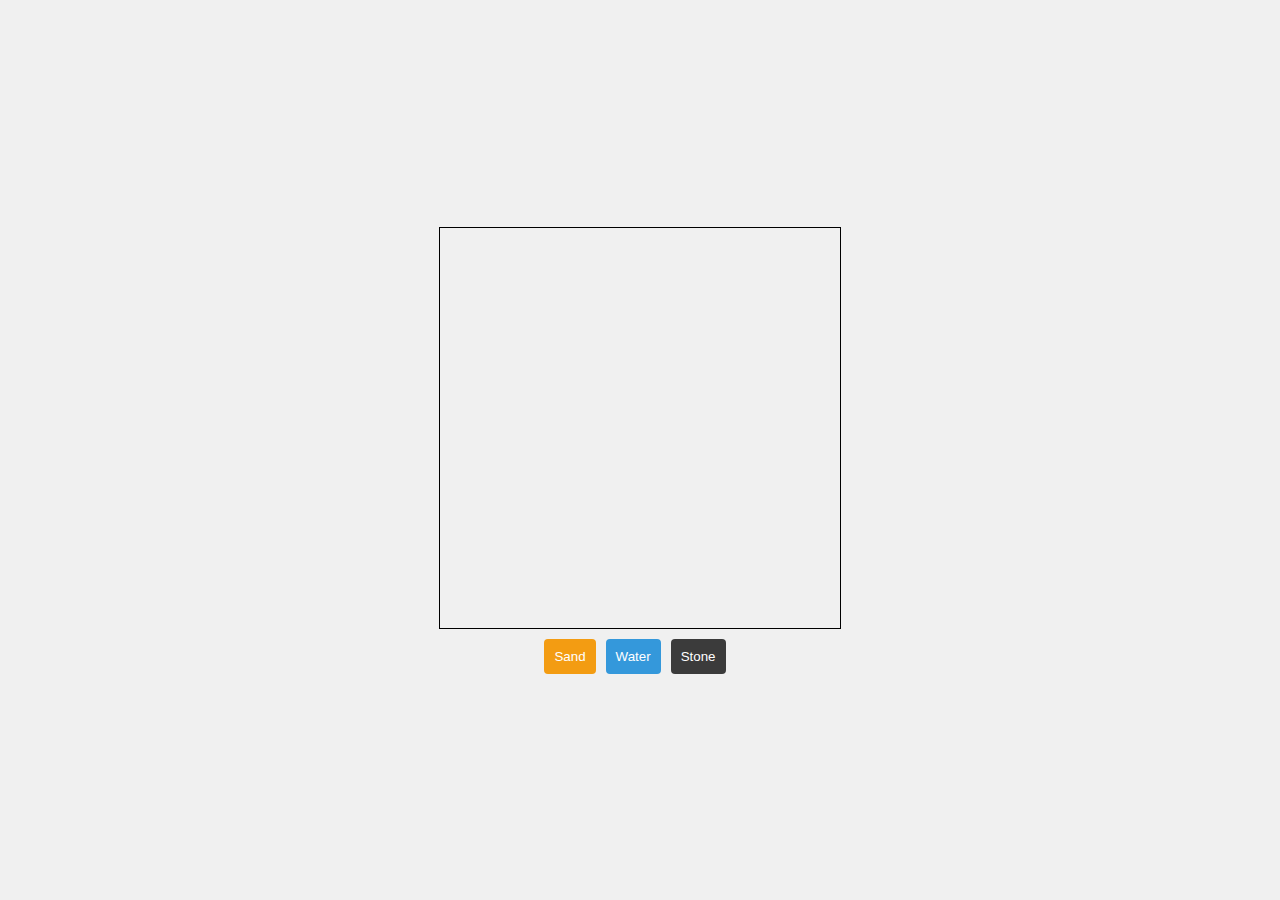
<file: index.html>
<!DOCTYPE html>

<link rel="stylesheet" type="text/css" href="css.css">

<body>
    <div id="container">
        <canvas id="myCanvas" width="100" height="100"></canvas>
        
        <div id="buttonContainer">
            <button class="yellow-button" id="sand-button">Sand</button>
            <button class="blue-button" id="water-button">Water</button>
            <button class="grey-button" id="stone-button">Stone</button>
        </div>
</body>

<script src="js.js"></script>
</file>
<file: css.css>
body {
    margin: 0;
    display: flex;
    align-items: center;
    justify-content: center;
    height: 100vh;
    background-color: #f0f0f0;
}

canvas {
    width: 400px;   /* Tatsächliche Breite des Canvas */
    height: 400px;  /* Tatsächliche Höhe des Canvas */
    border: 1px solid #000;
    image-rendering: pixelated;
}

#container {
    display: flex;
    flex-direction: column;
    align-items: center;
  }

#buttonContainer{
    margin-top: 10px;
    display: flex;
    flex-direction: row;
    align-items: center;
}

  .blue-button {
    background-color: #3498db;
    color: #fff;
    border: none;
    padding: 10px;
    border-radius: 4px;
    cursor: pointer;
    transition: background-color 0.3s ease;
    width: 100%;
    box-sizing: border-box;
  }

  .yellow-button {
    background-color: #f39c12;
    color: #fff;
    border: none;
    padding: 10px;
    border-radius: 4px;
    cursor: pointer;
    transition: background-color 0.3s ease;
    width: 100%;
    box-sizing: border-box;
    margin-right: 10px;
  }

  .grey-button{
    background-color: #3b3b3b;
    color: #fff;
    border: none;
    padding: 10px;
    border-radius: 4px;
    cursor: pointer;
    transition: background-color 0.3s ease;
    width: 100%;
    box-sizing: border-box;
    margin-right: 10px;
    margin-left: 10px;
  }

  .blue-button:hover {
    background-color: #2980b9;
  }

  .yellow-button:hover {
    background-color: #f38612;
  }

  .grey-button:hover {
    background-color: #1f1f1f;
  }
</file>
